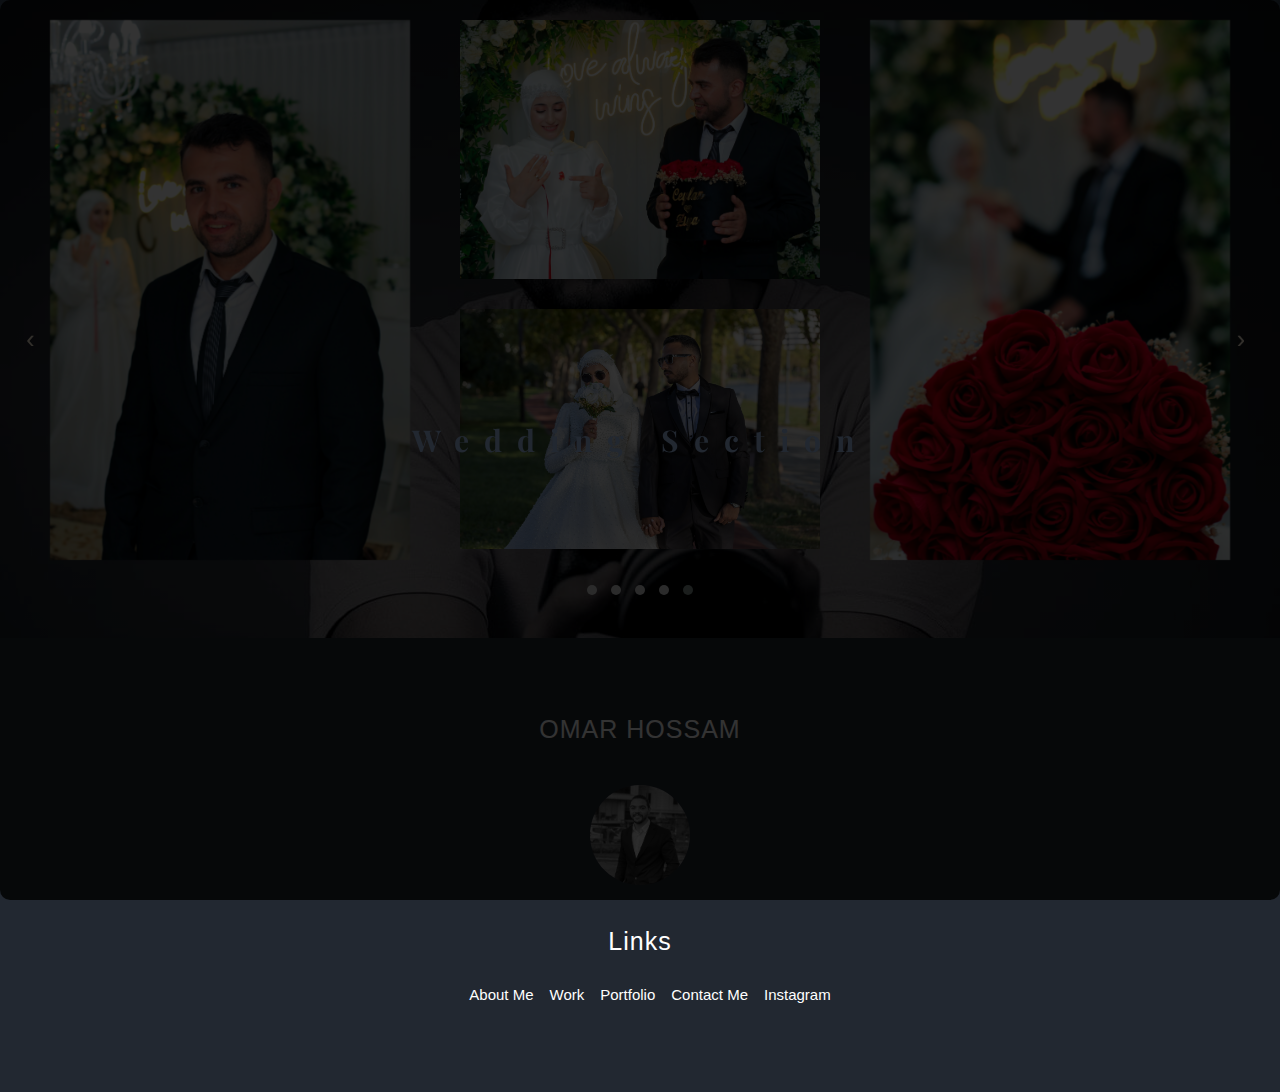
<file: test.html>
<!DOCTYPE html>
<html lang="ar">
<head>
    <meta charset="UTF-8">
    <meta name="viewport" content="width=device-width, initial-scale=1.0">
    <title>Owl Carousel Example</title>
    <!-- رابط إلى ملفات CSS الخاصة بـ Owl Carousel -->
    <link rel="stylesheet" href="https://cdnjs.cloudflare.com/ajax/libs/OwlCarousel2/2.3.4/assets/owl.carousel.min.css">
    <link rel="stylesheet" href="https://cdnjs.cloudflare.com/ajax/libs/OwlCarousel2/2.3.4/assets/owl.theme.default.min.css">
    <link href="https://fonts.googleapis.com/css2?family=Playfair+Display:ital,wght@0,400..900;1,400..900&display=swap" rel="stylesheet">
    <link rel="stylesheet" href="css/bootstrap.min.css">
    <link rel="stylesheet" href="css/testStyle.css">
    <link rel="stylesheet" href="css/style.css">

</head>
<body class="textBody">

    <div id="welcome-banner" class="flash-effect vh-100 w-100 d-flex align-items-center justify-content-center text-black">
        <h1>Wedding Section</h1>
    </div>

    <!-- Div لعرض السلايدر -->
    <div class="owl-carousel owl-theme px-5">
        <div class="item"><img src="images/Gallery/WEDDING/Nişan.jpg" class="w-100" alt=""></div>
        <div class="item">
          <img src="images/Gallery/WEDDING/Nişan2.jpg" class="w-100" alt="">
          <img src="images/Gallery/WEDDING//Wedding9 landescape.jpg" class="w-100 mt-5" alt="">
        </div>
        <div class="item"><img src="images/Gallery/WEDDING/Nişan3.jpg" class="w-100" alt=""></div>
        <div class="item"><img src="images/Gallery/WEDDING//wedding 14_26_11zon.jpg" class="w-100" alt=""></div>
        <div class="item"><img src="images/Gallery/WEDDING//wedding 13_25_11zon.jpg" class="w-100" alt=""></div>
        <div class="item"><img src="images/Gallery/WEDDING//wedding10 sunset.jpg" class="w-100" alt=""></div>
        <div class="item"><img src="images/Gallery/WEDDING//Wedding1.jpg" class="w-100" alt=""></div>
        <div class="item"><img src="images/Gallery/WEDDING//Wedding2.jpg" class="w-100" alt=""></div>
        <div class="item"><img src="images/Gallery/WEDDING//Wedding3.jpg" class="w-100" alt=""></div>
        <div class="item"><img src="images/Gallery/WEDDING//Wedding4.jpg" class="w-100" alt=""></div>
        <div class="item"><img src="images/Gallery/WEDDING//Wedding5.jpg" class="w-100" alt=""></div>
        <div class="item"><img src="images/Gallery/WEDDING//Wedding6.jpg" class="w-100" alt=""></div>
        <div class="item"><img src="images/Gallery/WEDDING//Wedding7.jpg" class="w-100" alt=""></div>
        <div class="item"><img src="images/Gallery/WEDDING//Wedding8.jpg" class="w-100" alt=""></div>
        <div class="item"><img src="images/Gallery/WEDDING//Wedding11 mosque.jpeg" class="w-100" alt=""></div>
    </div>


    <footer id="footer" class="py-7 mt-5">
      <div class="container">
          <div class="footer-content">
              <div>
                  <h3>OMAR HOSSAM</h3>
                  <div><img class="about-img" src="images/about-me img.jpg"></div>
              </div>

              <div>
                  <h3>Links</h3>
                  <ul class="flex">
                      <li><a href="index.html/#about">About Me</a></li>
                      <li><a href="#work">Work</a></li>
                      <li><a href="#portfolio">Portfolio</a></li>
                      <li><a href="#contact">Contact Me</a></li>
                      <li><a href="#insta">Instagram</a></li>
                  </ul>
              </div>
          </div>
      </div>
  </footer>

    <!-- ملفات JavaScript لـ jQuery و Owl Carousel -->
    <script src="https://cdnjs.cloudflare.com/ajax/libs/jquery/3.6.0/jquery.min.js"></script>
    <script src="https://cdnjs.cloudflare.com/ajax/libs/OwlCarousel2/2.3.4/owl.carousel.min.js"></script>
    <script src="js/bootstrap.bundle.min.js"></script>
    <script src="js/test.js"></script>

</body>
</html>
</file>
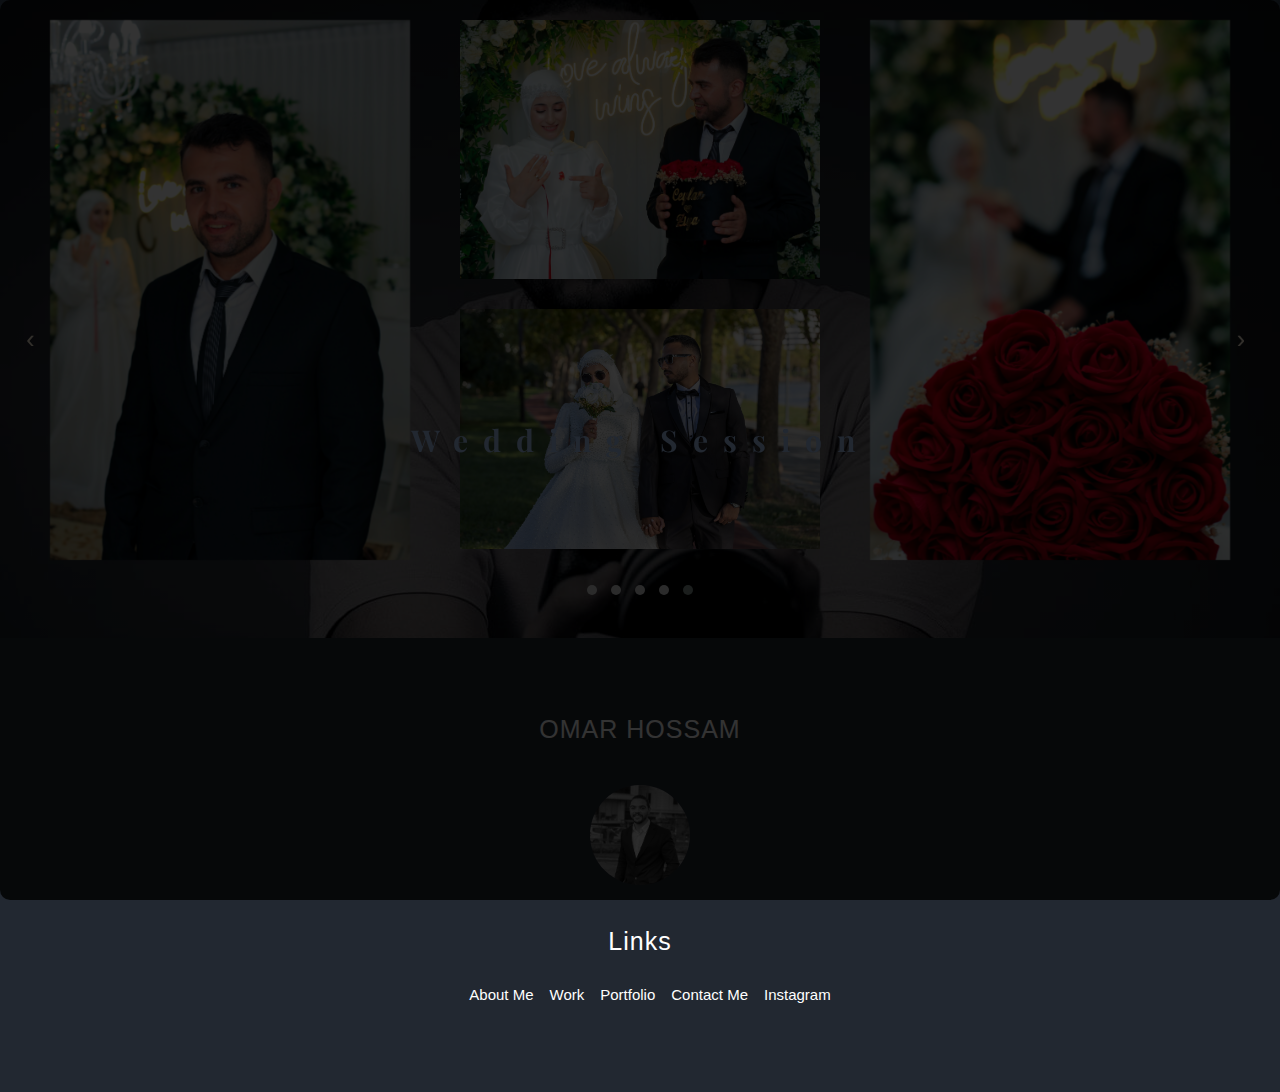
<file: weddings-engagement.html>
<!DOCTYPE html>
<html lang="ar">
<head>
    <meta charset="UTF-8">
    <meta name="viewport" content="width=device-width, initial-scale=1.0">
    <title>Owl Carousel Example</title>
    <!-- رابط إلى ملفات CSS الخاصة بـ Owl Carousel -->
    <link rel="stylesheet" href="https://cdnjs.cloudflare.com/ajax/libs/OwlCarousel2/2.3.4/assets/owl.carousel.min.css">
    <link rel="stylesheet" href="https://cdnjs.cloudflare.com/ajax/libs/OwlCarousel2/2.3.4/assets/owl.theme.default.min.css">
    <link href="https://fonts.googleapis.com/css2?family=Playfair+Display:ital,wght@0,400..900;1,400..900&display=swap" rel="stylesheet">
    <link rel="stylesheet" href="css/bootstrap.min.css">
    <link rel="stylesheet" href="css/testStyle.css">
    <link rel="stylesheet" href="css/style.css">

</head>
<body class="textBody">

    <div id="welcome-banner" class="flash-effect vh-100 w-100 d-flex align-items-center justify-content-center text-black">
        <h1>Wedding Session</h1>
    </div>

    <!-- Div لعرض السلايدر -->
    <div class="owl-carousel owl-theme px-5">
        <div class="item"><img src="images/Gallery/WEDDING/Nişan.jpg" class="w-100" alt=""></div>
        <div class="item">
          <img src="images/Gallery/WEDDING/Nişan2.jpg" class="w-100" alt="">
          <img src="images/Gallery/WEDDING//Wedding9 landescape.jpg" class="w-100 mt-5" alt="">
        </div>
        <div class="item"><img src="images/Gallery/WEDDING/Nişan3.jpg" class="w-100" alt=""></div>
        <div class="item"><img src="images/Gallery/WEDDING//wedding 14_26_11zon.jpg" class="w-100" alt=""></div>
        <div class="item"><img src="images/Gallery/WEDDING//wedding 13_25_11zon.jpg" class="w-100" alt=""></div>
        <div class="item"><img src="images/Gallery/WEDDING//wedding10 sunset.jpg" class="w-100" alt=""></div>
        <div class="item"><img src="images/Gallery/WEDDING//Wedding1.jpg" class="w-100" alt=""></div>
        <div class="item"><img src="images/Gallery/WEDDING//Wedding2.jpg" class="w-100" alt=""></div>
        <div class="item"><img src="images/Gallery/WEDDING//Wedding3.jpg" class="w-100" alt=""></div>
        <div class="item"><img src="images/Gallery/WEDDING//Wedding4.jpg" class="w-100" alt=""></div>
        <div class="item"><img src="images/Gallery/WEDDING//Wedding5.jpg" class="w-100" alt=""></div>
        <div class="item"><img src="images/Gallery/WEDDING//Wedding6.jpg" class="w-100" alt=""></div>
        <div class="item"><img src="images/Gallery/WEDDING//Wedding7.jpg" class="w-100" alt=""></div>
        <div class="item"><img src="images/Gallery/WEDDING//Wedding8.jpg" class="w-100" alt=""></div>
        <div class="item"><img src="images/Gallery/WEDDING//Wedding11 mosque.jpeg" class="w-100" alt=""></div>
    </div>


    <footer id="footer" class="py-7 mt-5">
      <div class="container">
          <div class="footer-content">
              <div>
                  <h3>OMAR HOSSAM</h3>
                  <div><img class="about-img" src="images/about-me img.jpg"></div>
              </div>

              <div>
                  <h3>Links</h3>
                  <ul class="flex">
                      <li><a href="index.html#about">About Me</a></li>
                      <li><a href="index.html#work">Work</a></li>
                      <li><a href="index.html#portfolio">Portfolio</a></li>
                      <li><a href="index.html#contact">Contact Me</a></li>
                      <li><a href="index.html#insta">Instagram</a></li>
                  </ul>
              </div>
          </div>
      </div>
  </footer>

    <!-- ملفات JavaScript لـ jQuery و Owl Carousel -->
    <script src="https://cdnjs.cloudflare.com/ajax/libs/jquery/3.6.0/jquery.min.js"></script>
    <script src="https://cdnjs.cloudflare.com/ajax/libs/OwlCarousel2/2.3.4/owl.carousel.min.js"></script>
    <script src="js/bootstrap.bundle.min.js"></script>
    <script src="js/test.js"></script>

</body>
</html>
</file>
<file: css/testStyle.css>
.textBody {
  font-family: Arial, sans-serif;
  background: linear-gradient(rgba(0, 0, 0, 0.5), rgba(0, 0, 0, 0.3)), url('../images/cover1.jpg') no-repeat center fixed;
  text-align: center;
}

/* تصميم الشريط */
#welcome-banner {
  position: fixed;
  top: 50%;
  left: 50%;
  transform: translate(-50%, -50%);
  background-color: rgba(0, 0, 0, 0.8); /* خلفية نصف شفافة */
  color: white;
  padding: 20px;
  border-radius: 10px;
  text-align: center;
  font-size: 24px;
  opacity: 0; /* إخفاء الشريط في البداية */
  z-index: 9999; /* جعله فوق جميع العناصر */
  transition: opacity 0.5s ease-in-out; /* انتقال سلس للظهور والإخفاء */
}

#welcome-banner h1{
  font-size: 30px;
  letter-spacing: 15px;
  font-family: "Playfair Display", serif;
  font-weight: bold;
}

/* تأثير فلاش الكاميرا */
.flash-effect {
  animation: flash 1s ease-in-out 2; /* مدة الفلاش نصف ثانية ويتكرر مرتين */
}

/* فلاش الكاميرا */
@keyframes flash {
  0% {
      background-color: white;
      opacity: 1;
  }
  50% {
      background-color: rgba(0, 0, 0, 0.8);
      opacity: 0.9;
  }
  70% {
    background-color: rgba(0, 0, 0, 0.8);
    opacity: 0.8;
   }
  100% {
      background-color: white;
      opacity: 1; 
  }
}


.owl-carousel .item {
  background: transparent;
  padding: 10px;
  margin: 10px;
  color: white;
  font-size: 18px;
  border-radius: 10px;
  cursor: pointer;
}

.owl-carousel .owl-nav {
  position: absolute; /* اجعل أزرار التنقل عائمة */
  top: 50%; /* نقلها إلى الأعلى قبل الـ stage */
  width: 96%; /* اجعل الأزرار تغطي العرض الكامل للـ stage */
  display: flex;
  justify-content: space-between; /* توزيع الأزرار في الاتجاهين */
  z-index: 2; /* اجعل الأزرار تظهر فوق الـ stage */
  color: antiquewhite;
  font-size: 25px;
}

.owl-carousel .owl-stage {
  position: relative; 
  z-index: 1; 
}
</file>
<file: css/style.css>
@import url('https://fonts.googleapis.com/css2?family=Poppins:wght@300;400;500;600;700&display=swap');

:root{
    --transition: all 300ms ease-in-out;
    --dark-color: #222831;
    --light-color: #fff;
    --bronz-filtre: rgba(82, 49, 35, 0.5);
}

*{
    box-sizing: border-box;
    padding: 0;
    margin: 0;
    outline: 0;
}
html{
    font-size: 10px;
    scroll-behavior: smooth;
}
body{
    font-size: 1.6rem;
    font-family: 'Poppins', sans-serif;
    line-height: 1.6;
}

button, .btn{
    cursor: pointer;
    border: none;
    background: transparent;
}
ul{
    list-style-type: none;
}
a{
    text-decoration: none;
    color: var(--dark-color);
}
img{
    width: 100%;
    display: block;
}
.container{
    max-width: 1200px;
    margin: 0 auto;
    padding: 0 2rem;
}
.vh-100{
    min-height: 100vh;
}
h1, h2, h3{
    margin-top: 0;
    line-height: 1.3;
    margin-bottom: 2rem;
    color: var(--dark-color);
}
.flex{
    display: flex;
    align-items: center;
    justify-content: center;
}
.py-7{
    padding: 7rem 0;
}
.grid {
    display: grid;
    grid-template-columns: repeat(auto-fit, minmax(250px, 1fr));
    gap: 1rem;
}

.lead{
    opacity: 0.8;
    padding: 1rem 0;
    font-size: 1.7rem;
    font-weight: 300;
    line-height: 1.8;
}

.w-45{
    width: 48% !important;
}


/* header */
#header{
     background: linear-gradient(rgba(0, 0, 0, 0.5), rgba(0, 0, 0, 0.3)), url('../images/cover1.jpg') no-repeat center center / cover;
    background-position: center;
    background-size: cover;
    justify-content: flex-start;
    align-items: flex-end;
}
#header .container{
    width: 100%;
}
.header-content{
    padding-bottom: 4rem;
}
.header-content h1{
    font-size: 4.5rem;
    margin-bottom: 0;
    text-transform: uppercase;
    color: var(--light-color);
}
.header-content h3{
    color: var(--light-color);
    font-weight: 300;
    letter-spacing: 4px;
    text-transform: uppercase;
    margin-top: 1.5rem;
}
.social-links{
    display: flex;
    margin-top: 3.5rem;
}
.social-links li a{
    width: 40px;
    height: 40px;
    background-color: var(--light-color);
    margin-right: 1rem;
    border-radius: .3rem;
    box-shadow: 0 0 6px 5px rgba(0, 0, 0, 0.2);
    transition: var(--transition);
}
.social-links li a:hover{
    opacity: 0.9;
}

/* about */
.about-left{
    margin-bottom: 4rem;
    height: 480px;
    overflow: hidden;
}

.about-img{
    filter: grayscale(1);
}
/* button down and title -reusable */
.btn-down{
    font-size: 3rem;
    display: inline-block;
    margin-top: 1rem;
    transition: var(--transition);
}
.btn-down:hover{
    opacity: 0.8;
    transform: translateY(5px);
}
.btn-down-white{
    color: var(--light-color);
}
.title{
    margin-bottom: 5rem;
}
.title h2{
    text-transform: uppercase;
    letter-spacing: 3px;
    font-weight: 600;
    position: relative;
}
.title h2::after{
    position: absolute;
    content: "";
    top: 120%;
    left: 0;
    width: 70px;
    height: 4px;
    background-color: var(--dark-color);
}

/* work */
#work{
    background: linear-gradient(rgba(0, 0, 0, 0.5), rgba(0, 0, 0, 0.3)), url('../images/cover2.jpg') no-repeat fixed;
    background-size: cover;
    color: var(--light-color);
}
#work .title h2, #work h3{
    color: var(--light-color);
}
#work .title h2::after{
    background: var(--light-color);
}
.work-bottom{
    margin-top: 4rem;
    text-align: center;
}
.work-bottom > div .icon img{
    width: 50px;
    margin: 0 auto 1.7rem auto;
}

/* portfolio */


.session-title{
    background-color: rgba(0, 0, 0, 0.7);
}

.sec{
    filter: grayscale(1);
}

.sec-img{
    height: 334px;
}

/* contact */
#contact{
    background-color: rgb(248, 248, 248);
}
.contact-content{
    flex-direction: column;
    align-items: stretch;
}
.contact-left{
    margin-bottom: 5rem;
}
.contact-left .lead{
    padding: 0.5rem;
}
.contact-left form{
    margin-top: 3rem;
}
.contact-left form .form-control{
    display: block;
    margin: 1.6rem 0;
    border: 2px solid rgba(0, 0, 0, 0.3);
    padding: 1rem;
    width: 100%;
}
.contact-left form .form-control::placeholder{
    font-size: 15px;
    font-family: 'Poppins', sans-serif;
}
.contact-left .btn-submit{
    padding: 1.4rem 3rem;
    font-family: 'Poppins', sans-serif;
    background-color: var(--dark-color);
    color: var(--light-color);
    margin-top: 1rem;
    text-transform: uppercase;
    letter-spacing: 2px;
    font-size: 1.6rem;
    transition: var(--transition);
}
.contact-left .btn-submit:hover{
    background-color: #000;
}

#insta{
    background: linear-gradient(rgba(0, 0, 0, 0.5), rgba(0, 0, 0, 0.3)), url('../images/insta-pic.jpg') center/cover no-repeat fixed;
    min-height: 65vh;
}
#insta .title h2{
    color: var(--light-color);
}
#insta .title h2::after{
    background-color: var(--light-color);
}
.insta-grid > div{
    height: auto;
    overflow: hidden;
    transition: all 1.5s;
}
.insta-grid > div img{
    height: 100%;
    object-fit: cover;
    filter: grayscale(1);
    transition: all 1.5s;
}
.insta-grid > div:hover{
    transform: scale(0.9);
}
.insta-grid > div:hover img{
    filter: grayscale(0);
}

/* footer */
#footer{
    background-color: var(--dark-color);
    color: var(--light-color);
}
.footer-content{
    text-align: center;
}
.footer-content h3{
    color: var(--light-color);
    font-size: 2.5rem;
    letter-spacing: 1px;
    margin-top: 5px;
}
.footer-content ul{
    flex-direction: column;
}
.footer-content ul li a{
    color: var(--light-color);
    font-size: 1.5rem;
    transition: var(--transition);
}
.footer-content ul li a:hover{
    opacity: 0.7;
}
.footer-content ul li{
    margin: .4rem 0.8rem;
}
.footer-content > div:first-child{
    margin-bottom: 2rem;
}
.footer-content > div:first-child div{
    width: 100px;
    height: 100px;
    overflow: hidden;
    margin: 4rem auto;
    border-radius: 50%;
}


/* graduation page */

#grad-head{
    background-image: linear-gradient(to left ,rgba(95, 98, 98,0.8),rgba(49, 54, 63,0.7)  ,rgba(34, 40, 49,0.7));
    border-radius: 0 0 250px 0;
    width: 290px;
    height: 250px;
}

#grad-head h1{
    font-family: "Poppins", sans-serif;
    transform: rotate(-33deg);
    font-size: 20px !important;
}

#grad-head a{
    font-family: "Poppins", sans-serif;
    transform: rotate(-33deg);
}

.grad-body{
    background-color: rgb(0, 0, 0);
}


/* Wedding page */

#wedd-head{
    background-image: linear-gradient(to left ,rgba(95, 98, 98,0.8),rgba(49, 54, 63,0.7)  ,rgba(34, 40, 49,0.7));
    border-radius: 0 0 250px 0;
    width: 290px;
    height: 250px;
}

#wedd-head h1{
    font-family: "Poppins", sans-serif;
    transform: rotate(-33deg);
    font-size: 15px !important;
}

#wedd-head a{
    font-family: "Poppins", sans-serif;
    transform: rotate(-33deg);
}

.wedd-body{
    background-color: rgb(0, 0, 0);
}

/* Concert page */

#con-head{
    background-image: linear-gradient(to left ,rgba(95, 98, 98,0.8),rgba(49, 54, 63,0.7)  ,rgba(34, 40, 49,0.7));
    border-radius: 0 0 250px 0;
    width: 290px;
    height: 250px;
}

#con-head a{
    font-family: "Poppins", sans-serif;
    transform: rotate(-33deg);
}

#con-head h1{
    font-family: "Poppins", sans-serif;
    transform: rotate(-33deg);
    font-size: 30px !important;
}

.con-body{
    background-color: rgb(27, 27, 27);
}

/* School page */


#sch-head{
    background-image: linear-gradient(to left ,rgba(95, 98, 98,0.8),rgba(49, 54, 63,0.7)  ,rgba(34, 40, 49,0.7));
    border-radius: 0 0 250px 0;
    width: 290px;
    height: 250px;
}

#sch-head a{
    font-family: "Poppins", sans-serif;
    transform: rotate(-33deg);
}

#sch-head h1{
    font-family: "Poppins", sans-serif;
    transform: rotate(-33deg);
    font-size: 30px !important;
}

.sch-body{
    background-color: rgb(0, 0, 0);
}

/* Special events page */


#spe-head,#cul-head{
    background-image: linear-gradient(to left ,rgba(95, 98, 98,0.8),rgba(49, 54, 63,0.7)  ,rgba(34, 40, 49,0.7));
    border-radius: 0 0 250px 0;
    width: 290px;
    height: 250px;
}

#spe-head a,#cul-head a{
    font-family: "Poppins", sans-serif;
    transform: rotate(-33deg);
}

#spe-head h1,#cul-head h1{
    font-family: "Poppins", sans-serif;
    transform: rotate(-33deg);
    font-size: 17px !important;
}

.spe-body,.cul-body{
    background-color: rgb(0, 0, 0);
}

/* cityplaces  page */

#cit-head{
    background-image: linear-gradient(to left ,rgba(95, 98, 98,0.8),rgba(49, 54, 63,0.7)  ,rgba(34, 40, 49,0.7));
    border-radius: 0 0 250px 0;
    width: 290px;
    height: 250px;
}

#cit-head a{
    font-family: "Poppins", sans-serif;
    transform: rotate(-33deg);
}

#cit-head h1{
    font-family: "Poppins", sans-serif;
    transform: rotate(-33deg);
    font-size: 15px !important;
}

.cit-body{
    background-color: rgb(0, 0, 0);
}





/* Media Queries */

@media(max-width: 992px){
    .session-title h3{
        font-size: 20px !important;
    }

}
@media(max-width: 768px){
    .sec{
        width: 100% !important;
        margin-bottom: 12px;
    }

    .sec-img{
        width: 476px !important;
    }

}
@media(max-width: 450px){
    .header-content h1{
        font-size: 3rem;
    }

    #work{
        height: auto !important;
    }

    #work .container{
        height: 100% !important;
    }
    .sec-img{
        width: 100% !important;
    }

}
@media(min-width: 450px){
    .work-bottom{
        grid-template-columns: repeat(2, 1fr);
        column-gap: 3rem;
        row-gap: 1rem;
    }
}
@media(min-width: 576px){

    .title h2{
        font-size: 4rem;
    }
    .contact-left form .form-control{
        max-width: 500px;
    }
    .footer-content ul{
        flex-direction: row;
    }

    #work{
        height: auto !important;
    }

    #work .container{
        height: 100% !important;
    }

}

@media(min-width: 768px){
    .header-content h1{
        font-size: 6rem;
    }
    .about-content, .work-top{
        grid-template-columns: repeat(2, 1fr);
        column-gap: 6rem;
        row-gap: 0;
    }
    .about-left{
        margin-bottom: 0;
    }
    .contact-content{
        flex-direction: row;
    }
    .contact-right{
        padding-left: 3rem;
        width: 50%;
    }
    .contact-left{
        width: 50%;
    }
    .insta-grid{
        grid-template-columns: repeat(2, 1fr);
    }
}

@media(min-width: 992px){
    .insta-grid{
        grid-template-columns: repeat(4, 1fr);
    }
    .insta-grid > div{
        height: 250px;
    }

}

@media(min-width: 1200px){
    .insta-grid > div{
        height: auto;
    }

}
</file>
